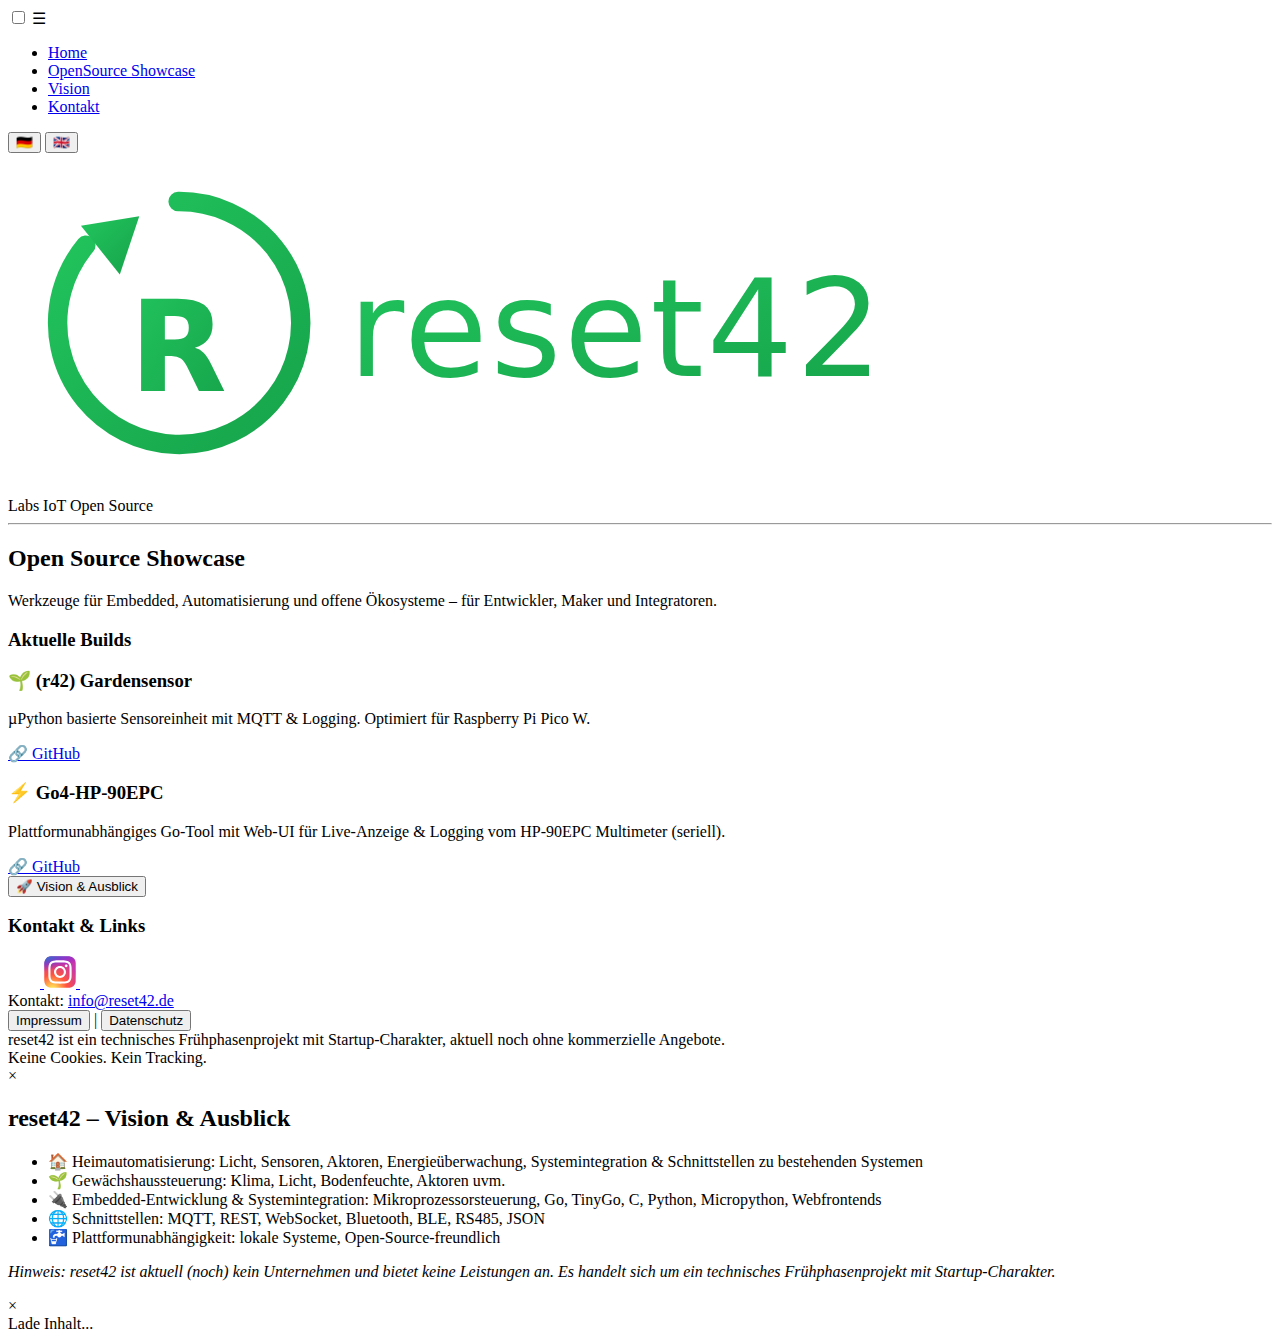
<file: index.html>
<!DOCTYPE html>
<html lang="de">
<head>
  <meta charset="UTF-8" />
  <meta name="viewport" content="width=device-width, initial-scale=1" />
  <title>reset42.de – OpenSource Showcase & Debugging mit Stil</title>
  <link rel="icon" type="image/svg+xml" href="img/favicon.ico" />
  <link rel="stylesheet" href="css/index.css" />
  <meta property="og:title" content="reset42 – Open Source Showcase & Debugging mit Stil" />
  <meta property="og:description" content="reset42 – Embedded & Linux Development" />
  <meta property="og:image" content="https://reset42.de/img/reset42.svg" />
  <meta property="og:url" content="https://reset42.de" />
  <meta name="twitter:card" content="summary_large_image" />
  <meta name="author" content="Andi" />
  <meta name="description" content="reset42 – Open Source Projekte, Automatisierung und Hardwareentwicklung mit Fokus auf Modularität und IoT." />
  <meta name="robots" content="index, follow" />
  <meta name="keywords" content="reset42, Embedded Systems, MicroPython, Raspberry Pi, IoT, Open Source" />
</head>
<body>
  <!-- Burger-Menü -->
  <div class="burger-menu" aria-label="Seiten-Navigation">
    <input type="checkbox" id="menu-toggle" />
    <label for="menu-toggle" class="menu-icon" aria-label="Menü öffnen">☰</label>
    <nav class="menu" aria-label="Navigation">
      <ul>
        <li><a href="#home">Home</a></li>
        <li><a href="#projekte">OpenSource Showcase</a></li>
        <li><a href="#vision">Vision</a></li>
        <li><a href="#kontakt">Kontakt</a></li>
      </ul>
    </nav>
  </div>

  <div class="language-toggle">
    <button onclick="setLanguage('de')">🇩🇪</button>
    <button onclick="setLanguage('en')">🇬🇧</button>
  </div>

  <div class="page">
    <section id="home" class="hero">
      <div class="logo-line">
        <img src="img/reset42.svg" alt="reset42 Logo" class="logo">
        <span class="cursor cursor--logo" aria-hidden="true"></span>
      </div>
      <div class="badge-row">
        <span class="pill pill-green">Labs</span>
        <span class="pill">IoT</span>
        <span class="pill pill-pink">Open Source</span>
      </div>
      <hr class="showcase-divider" />
      <h2 class="showcase-title">Open Source Showcase</h2>
      <div class="claim" id="claim-de">Werkzeuge für Embedded, Automatisierung und offene Ökosysteme – für Entwickler, Maker und Integratoren.</div>
      <div class="claim" id="claim-en" style="display:none;">Tech-Driven tools for embedded, automation and open ecosystems — built for engineers, makers and integrators.</div>
    </section>

    <section id="projekte" class="section-card">
      <div class="section-header">
        <h3 class="section-title">Aktuelle Builds</h3>
      </div>
      <div class="project-grid" id="project-grid"></div>
    </section>

    <div class="showcase-vision-btn-wrapper" id="vision">
      <button class="vision_btn" id="vision-btn" onclick="showVision()">🚀 Vision & Ausblick</button>
    </div>

    <section id="kontakt" class="section-card">
      <div class="section-header">
        <h3 class="section-title">Kontakt & Links</h3>
      </div>
      <div class="icons">
        <a href="https://x.com/reset_42_de" target="_blank" title="X / @reset_42_de">
          <img src="img/x_logo.svg" alt="X Logo" width="32" height="32" />
        </a>
        <a href="https://instagram.com/reset_42_de" target="_blank" title="Instagram / @reset_42_de">
          <img src="img/insta_logo.svg" alt="Instagram Logo" width="32" height="32" />
        </a>
        <a href="https://github.com/reset42" target="_blank" title="GitHub / reset42">
          <img src="img/github-mark-white.svg" alt="GitHub Logo" width="32" height="32" />
        </a>
      </div>
      <div class="contact">
        Kontakt: <a href="mailto:info@reset42.de">info@reset42.de</a>
      </div>
      <div class="legal-row">
        <button onclick="loadModal('impressum')">Impressum</button> |
        <button onclick="loadModal('datenschutz')">Datenschutz</button><br>
        reset42 ist ein technisches Frühphasenprojekt mit Startup-Charakter, aktuell noch ohne kommerzielle Angebote.<br>
        Keine Cookies. Kein Tracking.
      </div>
    </section>
  </div>

  <div id="visionModal" class="modal" onclick="hideVision()">
    <div class="modal-content" onclick="event.stopPropagation()">
      <span class="close-modal" onclick="hideVision()">&times;</span>
      <div id="vision-de">
        <h2>reset42 – Vision & Ausblick</h2>
        <ul class="vision-list">
          <li>🏠 Heimautomatisierung: Licht, Sensoren, Aktoren, Energieüberwachung, Systemintegration & Schnittstellen zu bestehenden Systemen</li>
          <li>🌱 Gewächshaussteuerung: Klima, Licht, Bodenfeuchte, Aktoren uvm.</li>
          <li>🔌 Embedded-Entwicklung & Systemintegration: Mikroprozessorsteuerung, Go, TinyGo, C, Python, Micropython, Webfrontends</li>
          <li>🌐 Schnittstellen: MQTT, REST, WebSocket, Bluetooth, BLE, RS485, JSON</li>
          <li>🚰 Plattformunabhängigkeit: lokale Systeme, Open-Source-freundlich</li>
        </ul>
        <p><em>Hinweis: reset42 ist aktuell (noch) kein Unternehmen und bietet keine Leistungen an. Es handelt sich um ein technisches Frühphasenprojekt mit Startup-Charakter.</em></p>
      </div>
      <div id="vision-en" style="display:none">
        <h2>reset42 – Vision & Outlook</h2>
        <ul class="vision-list">
          <li>🏠 Home automation: lighting, sensors, actuators, energy monitoring, system integration & interfaces to existing systems</li>
          <li>🌱 Greenhouse control: climate, lighting, soil moisture, actuators, and more</li>
          <li>🔌 Embedded development & system integration: microcontroller programming, Go, TinyGo, C, Python, Micropython, web frontends</li>
          <li>🌐 Interfaces: MQTT, REST, WebSocket, Bluetooth, BLE, RS485, JSON</li>
          <li>🚰 Platform independence: local systems, open-source friendly</li>
        </ul>
        <p><em>Note: reset42 is not (yet) a company and does not offer any services. This is an early-stage technical project with a startup character.</em></p>
      </div>
    </div>
  </div>

  <script>
    const cardHtml = {
      de: [
        `<h3>🌱 (r42) Gardensensor</h3>
         <p>µPython basierte Sensoreinheit mit MQTT & Logging. Optimiert für Raspberry Pi Pico W.</p>
         <a href="https://github.com/reset42/r42_Gardensensor_MicroPython" target="_blank">🔗 GitHub</a>`,
        `<h3>⚡ Go4-HP-90EPC</h3>
         <p>Plattformunabhängiges Go-Tool mit Web-UI für Live-Anzeige & Logging vom HP-90EPC Multimeter (seriell).</p>
         <a href="https://github.com/reset42/Go4-HP-90EPC" target="_blank">🔗 GitHub</a>`
      ],
      en: [
        `<h3>🌱 (r42) Gardensensor</h3>
         <p>µPython-based sensor unit with MQTT & logging. Optimized for Raspberry Pi Pico W.</p>
         <a href="https://github.com/reset42/r42_Gardensensor_MicroPython" target="_blank">🔗 GitHub</a>`,
        `<h3>⚡ Go4-HP-90EPC</h3>
         <p>Cross-platform Go tool with a clean web UI for live reading & logging from the HP-90EPC multimeter (serial).</p>
         <a href="https://github.com/reset42/Go4-HP-90EPC" target="_blank">🔗 GitHub</a>`
      ]
    };

    function loadCards(lang) {
      const container = document.getElementById('project-grid');
      container.innerHTML = '';
      const cards = cardHtml[lang === 'de' ? 'de' : 'en'];
      cards.forEach(html => {
        const div = document.createElement('div');
        div.classList.add('project-card');
        div.innerHTML = html;
        container.appendChild(div);
      });
    }

    function setLanguage(lang) {
      document.getElementById('vision-de').style.display = lang === 'de' ? 'block' : 'none';
      document.getElementById('vision-en').style.display = lang === 'en' ? 'block' : 'none';
      document.getElementById('vision-btn').textContent =
        lang === 'de' ? '🚀 Vision & Ausblick' : '🚀 Vision & Outlook';
      document.getElementById('claim-de').style.display = lang === 'de' ? 'block' : 'none';
      document.getElementById('claim-en').style.display = lang === 'en' ? 'block' : 'none';
      loadCards(lang);
    }

    function loadModal(type) {
      const modal = document.getElementById('legalModal');
      const content = document.getElementById('legalContent');
      content.innerHTML = 'Lade Inhalt...';
      const url = type === 'impressum' ? 'html/impressum.html' : 'html/datenschutz.html';
      fetch(url)
        .then(res => {
          if (!res.ok) throw new Error('HTTP ' + res.status);
          return res.text();
        })
        .then(html => {
          content.innerHTML = html;
          modal.style.display = 'flex';
          requestAnimationFrame(() => modal.classList.add('show'));
        })
        .catch(err => {
          content.innerHTML = '<p style="color: red;">Fehler beim Laden des Inhalts.</p>';
          modal.style.display = 'flex';
          requestAnimationFrame(() => modal.classList.add('show'));
          console.error(err);
        });
    }

    function hideLegal() {
      const modal = document.getElementById('legalModal');
      modal.classList.remove('show');
      setTimeout(() => modal.style.display = 'none', 300);
    }

    function showVision() {
      const modal = document.getElementById('visionModal');
      modal.style.display = 'flex';
      requestAnimationFrame(() => modal.classList.add('show'));
    }

    function hideVision() {
      const modal = document.getElementById('visionModal');
      modal.classList.remove('show');
      setTimeout(() => modal.style.display = 'none', 300);
    }

    setLanguage('de');
  </script>

  <div id="legalModal" class="modal" onclick="hideLegal()">
    <div class="modal-content" onclick="event.stopPropagation()">
      <span class="close-modal" onclick="hideLegal()">&times;</span>
      <div id="legalContent">Lade Inhalt...</div>
    </div>
  </div>
</body>
</html>
</file>
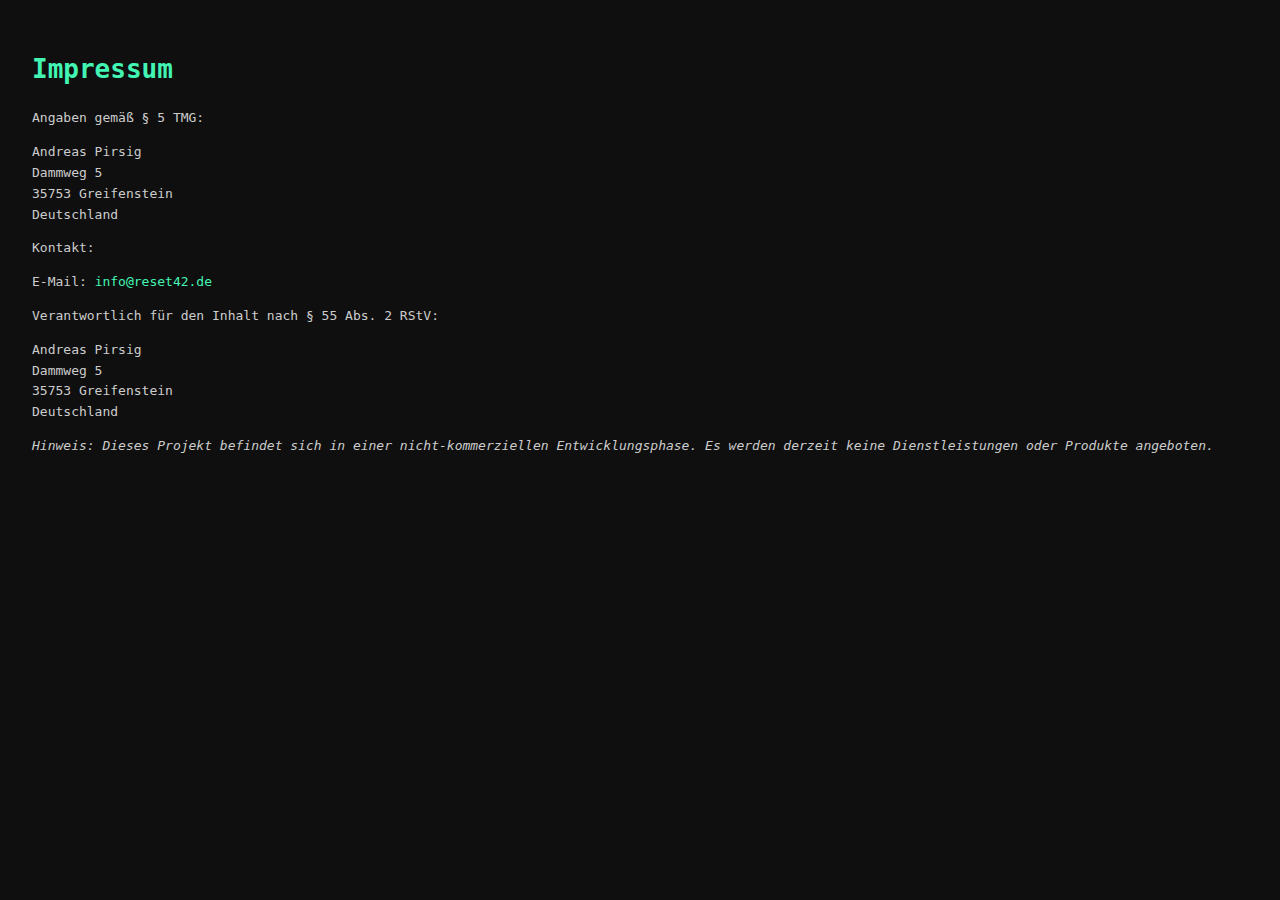
<file: html/impressum.html>
<!DOCTYPE html>
<html lang="de">
<head>
  <meta charset="UTF-8" />
  <meta name="viewport" content="width=device-width, initial-scale=1" />
  <title>Impressum – reset42.de</title>
  <style>
    body {
      background-color: #0f0f0f;
      color: #ccc;
      font-family: monospace;
      margin: 0;
      padding: 2rem;
      line-height: 1.6;
    }
    h1 {
      color: #42f5b3;
    }
    a {
      color: #42f5b3;
      text-decoration: none;
    }
    a:hover {
      text-decoration: underline;
    }
  </style>
</head>
<body>
  <h1>Impressum</h1>
  <p>Angaben gemäß &sect; 5 TMG:</p>
  <p>
    Andreas Pirsig<br>
    Dammweg 5<br>
    35753 Greifenstein<br>
    Deutschland
  </p>

  <p>Kontakt:</p>
  <p>
    E-Mail: <a href="mailto:info@reset42.de">info@reset42.de</a>
  </p>

  <p>Verantwortlich für den Inhalt nach § 55 Abs. 2 RStV:</p>
  <p>
    Andreas Pirsig<br>
    Dammweg 5<br>
    35753 Greifenstein<br>
    Deutschland
  </p>

  <p><em>Hinweis: Dieses Projekt befindet sich in einer nicht-kommerziellen Entwicklungsphase. Es werden derzeit keine Dienstleistungen oder Produkte angeboten.</em></p>
</body>
</html>
</file>
<file: css/index.css>

</file>
